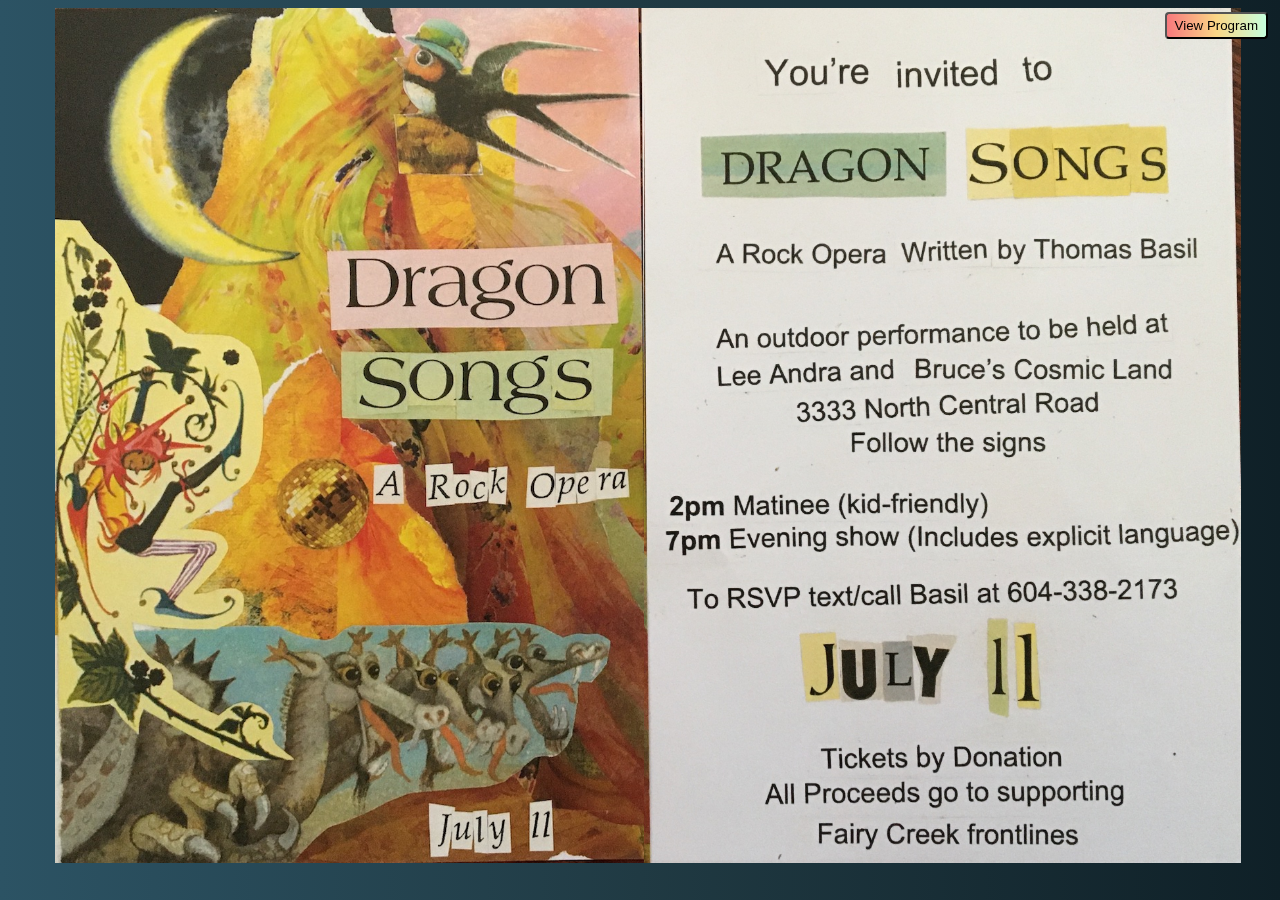
<file: index.html>
<!DOCTYPE html>
<html lang="en">
  <head>
    <meta charset="UTF-8">
    <meta http-equiv="X-UA-Compatible" content="IE=edge">
    <meta name="viewport" content="width=device-width, initial-scale=1.0">
    <title>You're invited to Dragon Songs 🐉</title>
    <link rel="stylesheet" href="./style.css">
  </head>
  <body>
    <a href="./program.html">
      <button class="programLink">View Program</button>
    </a>
    <img src="./img/front.jpg" />
    <img src="./img/back.jpg" />
  </body>
</html>
</file>
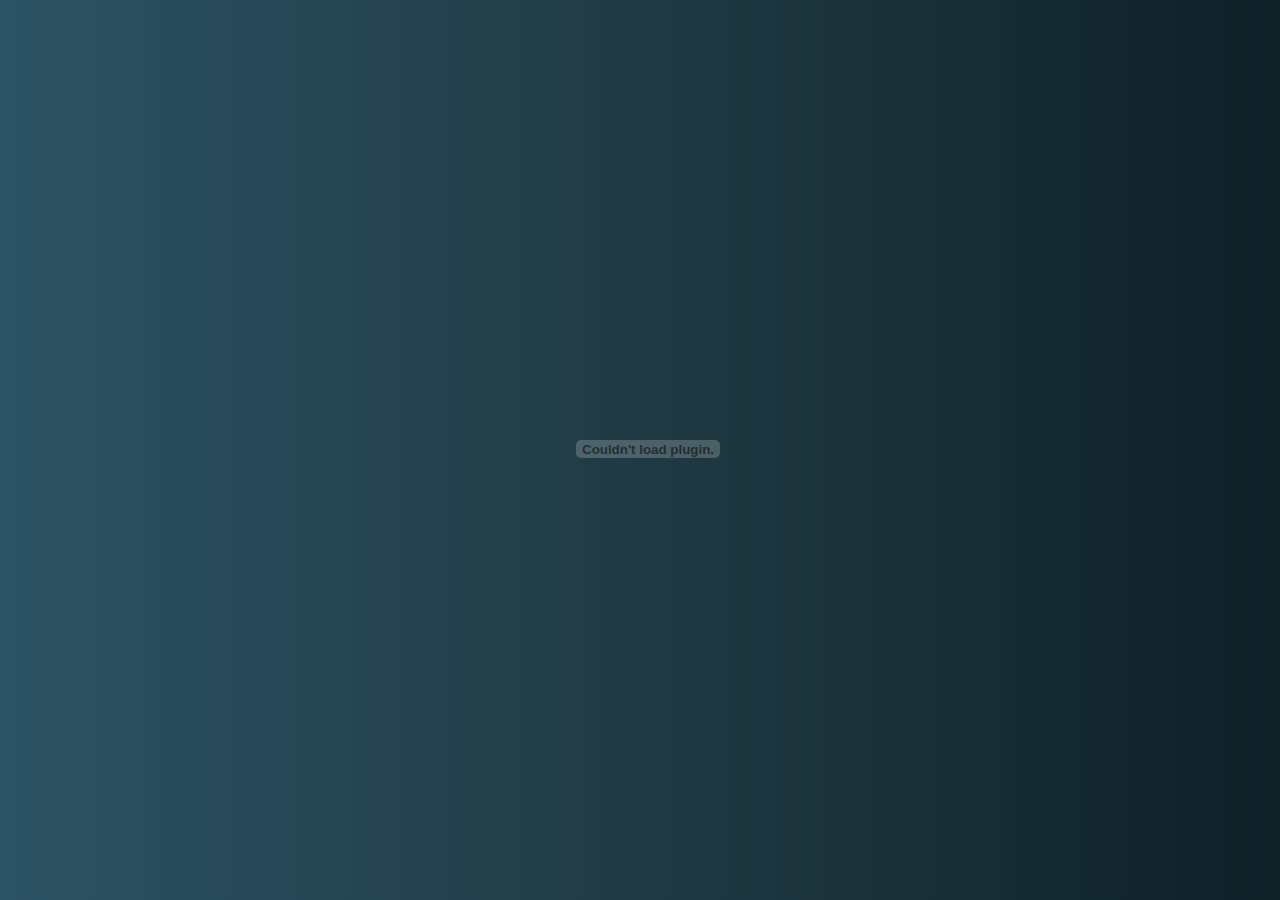
<file: program.html>
<!DOCTYPE html>
<html lang="en">

<head>
  <meta charset="UTF-8">
  <meta http-equiv="X-UA-Compatible" content="IE=edge">
  <meta name="viewport" content="width=device-width, initial-scale=1.0">
  <title>You're invited to Dragon Songs 🐉</title>
  <link rel="stylesheet" href="./style.css">
</head>

<body>
  <embed
    src="./img/SongBook.pdf"
    alt="pdf of the program"
    pluginspage="http://www.adobe.com/products/acrobat/readstep2.html"
  >
</body>

</html>
</file>
<file: style.css>
html {
  height: 100vh;
  width: 100vw;
}

body {
  background: #0F2027;  /* fallback for old browsers */
  background: -webkit-linear-gradient(to right, #2C5364, #203A43, #0F2027);  /* Chrome 10-25, Safari 5.1-6 */
  background: linear-gradient(to right, #2C5364, #203A43, #0F2027); /* W3C, IE 10+/ Edge, Firefox 16+, Chrome 26+, Opera 12+, Safari 7+ */
  width: 100%;
  display: flex;
  align-items: center;
  justify-content: center;
  overflow-x: hidden;
}

@media screen and (max-width: 720px) {
  body {
    flex-direction: column;
  }
}

img {
  display: block;
  max-height: 95vh;
  max-width: 98vw;
}

button.programLink {
  position: fixed;
  top: 12px;
  right: 12px;
  padding: 4px 8px;
  background: #C6FFDD;  /* fallback for old browsers */
  background: -webkit-linear-gradient(to right, #f7797d, #FBD786, #C6FFDD);  /* Chrome 10-25, Safari 5.1-6 */
  background: linear-gradient(to right, #f7797d, #FBD786, #C6FFDD); /* W3C, IE 10+/ Edge, Firefox 16+, Chrome 26+, Opera 12+, Safari 7+ */
  border-radius: 4px;
  cursor: pointer;
}

embed {
  height: 98vh;
  width: 100vw;
  max-width: 900px;
}
</file>
